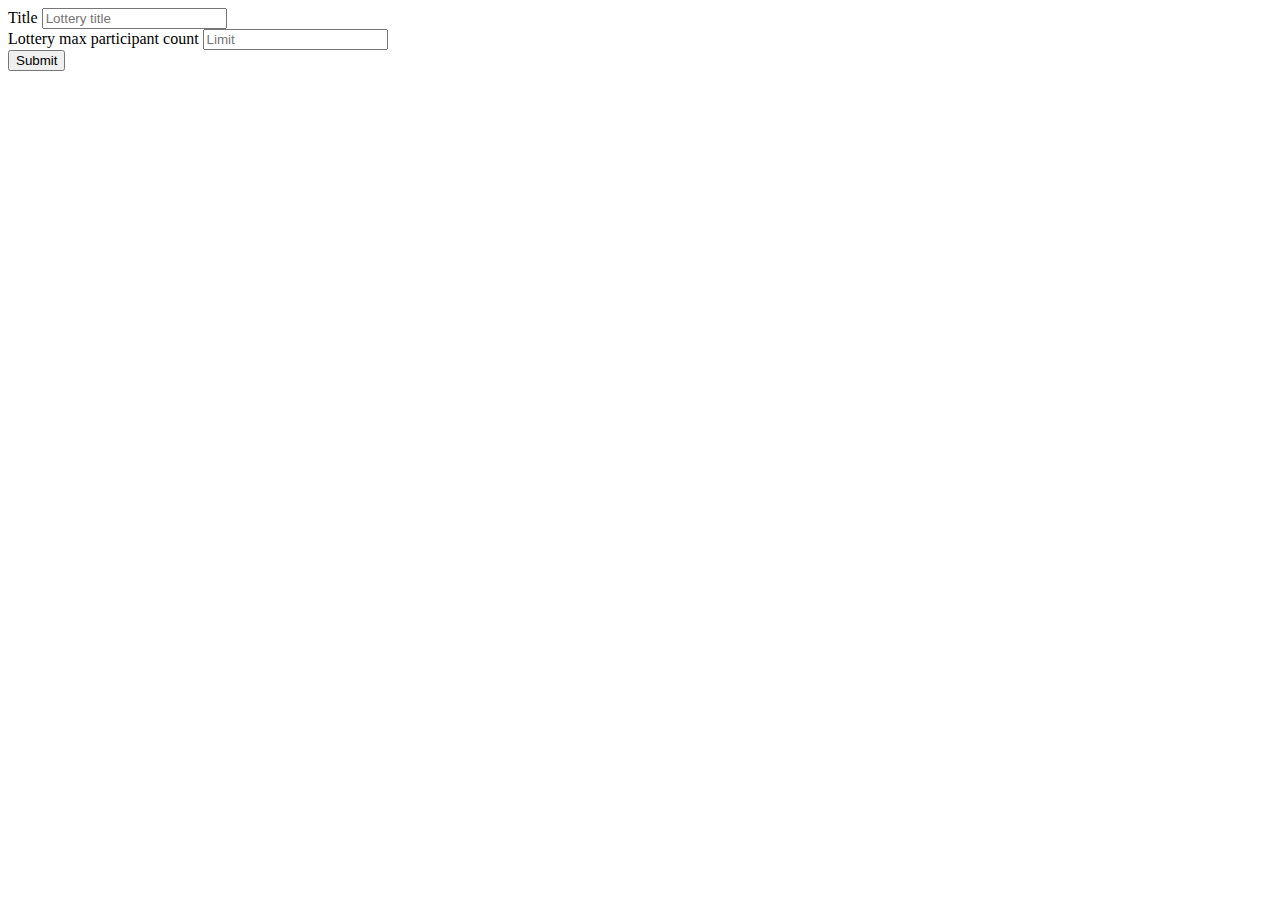
<file: src/main/resources/templates/create-lottery.html>
<!doctype html>
<html lang="en" xmlns:th="http://www.thymeleaf.org">
<head>
    <title>Create a new lottery</title>
    <!--/*/ <th:block th:include="header.html :: headerFiles">
        </th:block> /*/-->
</head>
<body>
<div th:replace="header :: navbar"></div>
<div th:fragment="content" class="container">
    <div class="row">
        <div class="col">
            <div th:if="${error_message}" th:text="${error_message}" class="alert alert-danger" role="alert">
            </div>
            <form action="#"
                  th:action="@{/admin/createLottery}"
                  th:object="${lotteryRegistrationDto}"
                  method="post">
                <div class="form-group">
                    <div th:if="${#fields.hasErrors('title')}" th:errors="*{title}" class="alert alert-danger"
                         role="alert">
                    </div>
                    <label for="inputTitle">Title</label>
                    <input name="title" th:value="*{title}" type="text" class="form-control"
                           id="inputTitle" placeholder="Lottery title">
                </div>
                <div class="form-group">
                    <div th:if="${#fields.hasErrors('limit')}" th:errors="*{limit}" class="alert alert-danger"
                         role="alert">
                    </div>
                    <label for="inputLimit">Lottery max participant count</label>
                    <input name="limit" th:value="*{limit}" type="number" class="form-control"
                           id="inputLimit" placeholder="Limit">
                </div>
                <button type="submit" class="btn btn-primary">Submit</button>
            </form>
        </div>
    </div>
</div>

</body>
</html>
</file>
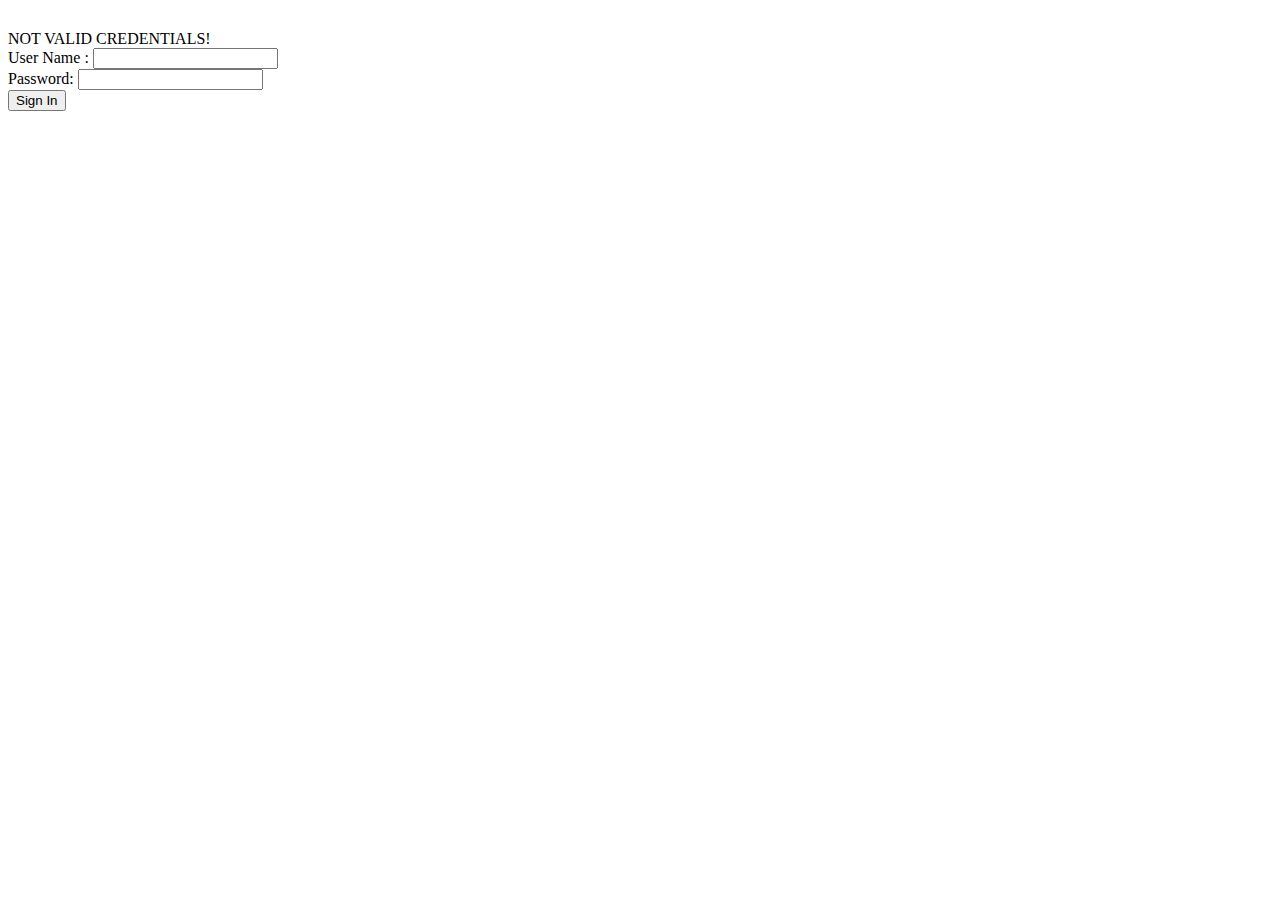
<file: src/main/resources/templates/login.html>
<!doctype html>
<html lang="en" xmlns:th="http://www.thymeleaf.org">
<head>
    <title>Lottery</title>
    <!--/*/ <th:block th:include="header.html :: headerFiles">
        </th:block> /*/-->
</head>
<body>
<div class="container">
    <div class="row">
        <div class="col">
            <div style="margin-top: 30px;"></div>
            <div th:if="${param.error}" class="alert alert-danger" role="alert">
                NOT VALID CREDENTIALS!
            </div>
            <form action="#" th:action="@{/login}" method="post">
                <div><label> User Name : <input type="text" name="username"/> </label></div>
                <div><label> Password: <input type="password" name="password"/> </label></div>
                <div><input type="submit" class="btn btn-primary" value="Sign In"/></div>
            </form>
        </div>
    </div>
</div>
</body>
</html>
</file>
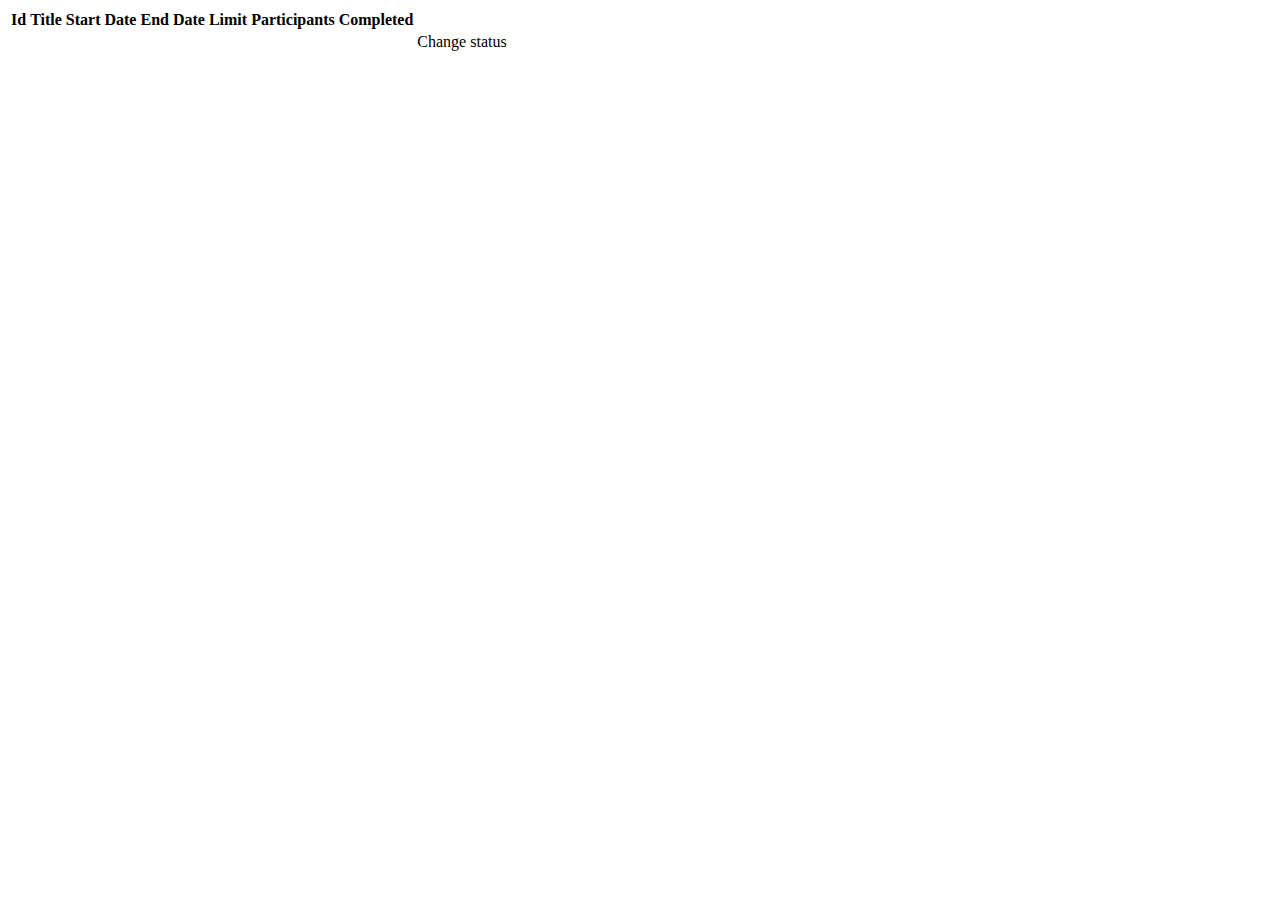
<file: src/main/resources/templates/lotteries.html>
<!doctype html>
<html lang="en" xmlns:th="http://www.thymeleaf.org">
<head>
    <title>Lottery Service - lotteries</title>
    <!--/*/ <th:block th:include="header.html :: headerFiles">
        </th:block> /*/-->
</head>
<body>
<div th:replace="header :: navbar"></div>
<div th:fragment="content" class="container">
    <div class="row">
        <div class="col">
            <!--/*@thymesVar id="error_message" type="java.lang.String"*/-->
            <!--/*@thymesVar id="success_message" type="java.lang.String"*/-->
            <div th:if="${param.success_message}" th:text="${param.success_message}" class="alert alert-success" role="alert"></div>
            <div th:if="${param.error_message}" th:text="${param.error_message}" class="alert alert-danger" role="alert"></div>
            <table class="table table-striped table-hover">
                <thead>
                <tr>
                    <th scope="col">Id</th>
                    <th scope="col">Title</th>
                    <th scope="col">Start Date</th>
                    <th scope="col">End Date</th>
                    <th scope="col">Limit</th>
                    <th scope="col">Participants</th>
                    <th scope="col">Completed</th>
                    <th scope="col"></th>
                </tr>
                </thead>
                <tbody>
                <!--/*@thymesVar id="lottery" type="lv.helloit.bootcamp.lottery.lottery.LotteryWithLimitCompletedAndParticipantCountDto"*/-->
                <tr th:each="lottery: ${lotteries}">
                    <td th:text="${lottery.id}"></td>
                    <td th:text="${lottery.title}"></td>
                    <td th:text="${lottery.startDate}"></td>
                    <td th:text="${lottery.endDate}"></td>
                    <td th:text="${lottery.limit}"></td>
                    <td th:text="${lottery.participants}"></td>
                    <td th:text="${lottery.completed}"></td>
                    <td><a th:href="@{/admin/lottery/{id}(id=${lottery.id})}">Change status</a></td>
                </tr>
                </tbody>
            </table>
        </div>
    </div>
</div>
</body>
</html>
</file>
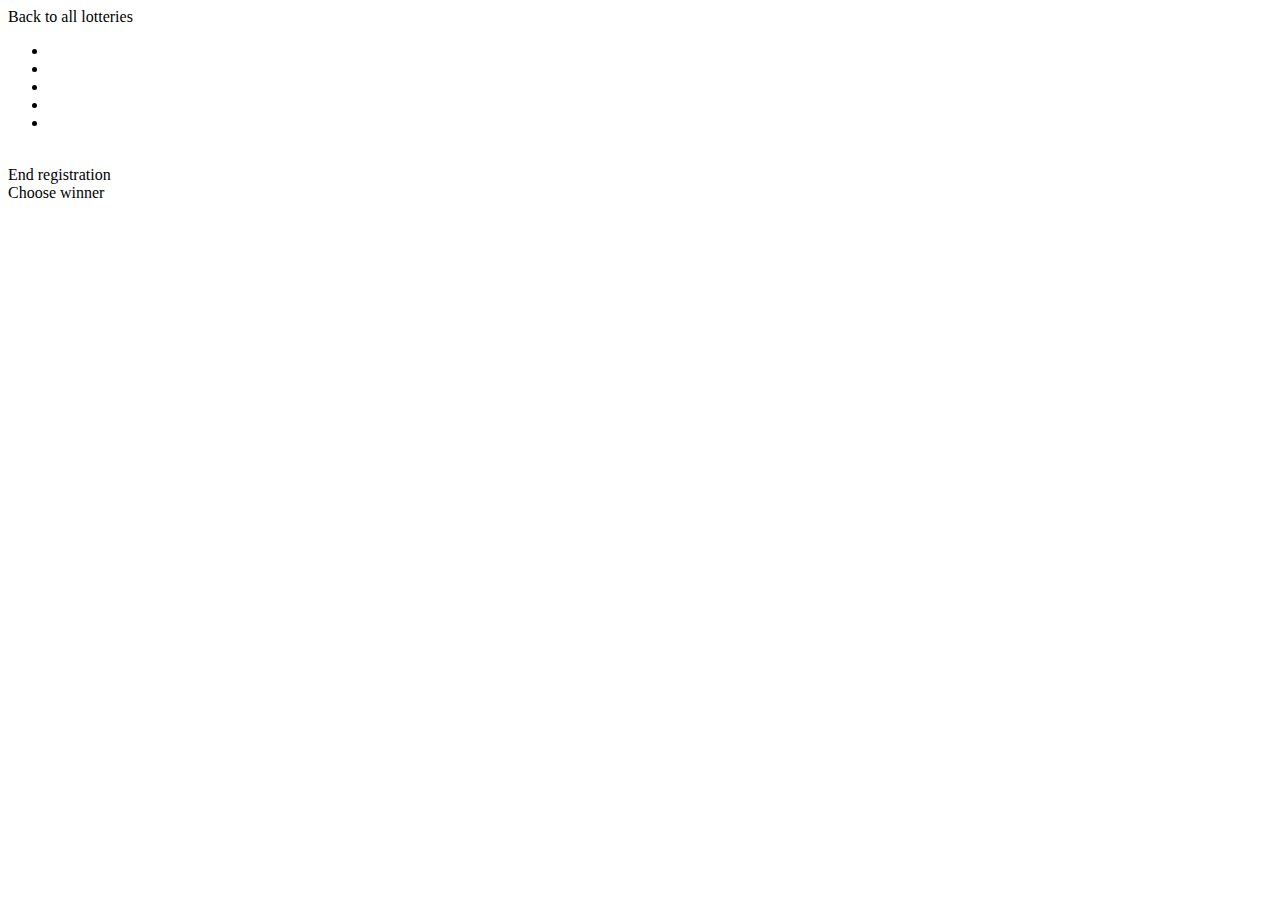
<file: src/main/resources/templates/lottery.html>
<!doctype html>
<html lang="en" xmlns:th="http://www.thymeleaf.org">
<head>
    <title>Lottery</title>
    <!--/*/ <th:block th:include="header.html :: headerFiles">
        </th:block> /*/-->
</head>
<body>
<div th:replace="header :: navbar"></div>
<div th:fragment="content" class="container">
    <div class="row">
        <div class="col">
            <a class="btn btn-primary" th:href="@{/admin/lotteries}">Back to all lotteries</a>
        </div>
    </div>
    <div class="row">
        <div class="col">
            <div th:if="${(param.success_message != null)}" th:text="${param.success_message}"
                 class="alert alert-success" role="alert">
            </div>
            <div th:if="${(param.error_message != null)}" th:text="${param.error_message}" class="alert alert-danger"
                 role="alert">
            </div>
            <div class="card">
                <div class="card-header" th:text="${lottery.title}">
                </div>
                <ul class="list-group list-group-flush">
                    <li class="list-group-item" th:text="'Limit: '+${lottery.limit}"></li>
                    <li class="list-group-item" th:text="'Start Date: '+${lottery.startDate}"></li>
                    <li class="list-group-item" th:text="'End Date: '+${lottery.endDate}"></li>
                    <li class="list-group-item" th:text="'Completed: '+${lottery.completed}"></li>
                    <li class="list-group-item" th:text="'Participant count: '+${participant_count}"></li>
                </ul>
            </div>
        </div>
    </div>
    <br>
    <div th:if="${lottery.endDate == null}" class="row">
        <a class="btn btn-primary" th:href="@{/admin/lottery/{id}/endRegistration(id=${lottery.id})}">End
            registration</a>
    </div>
    <div th:if="${lottery.endDate != null && lottery.completed == false && participant_count != 0}" class="row">
        <a class="btn btn-primary" th:href="@{/admin/lottery/{id}/chooseWinner(id=${lottery.id})}">Choose winner</a>
    </div>
</div>
</body>
</html>
</file>
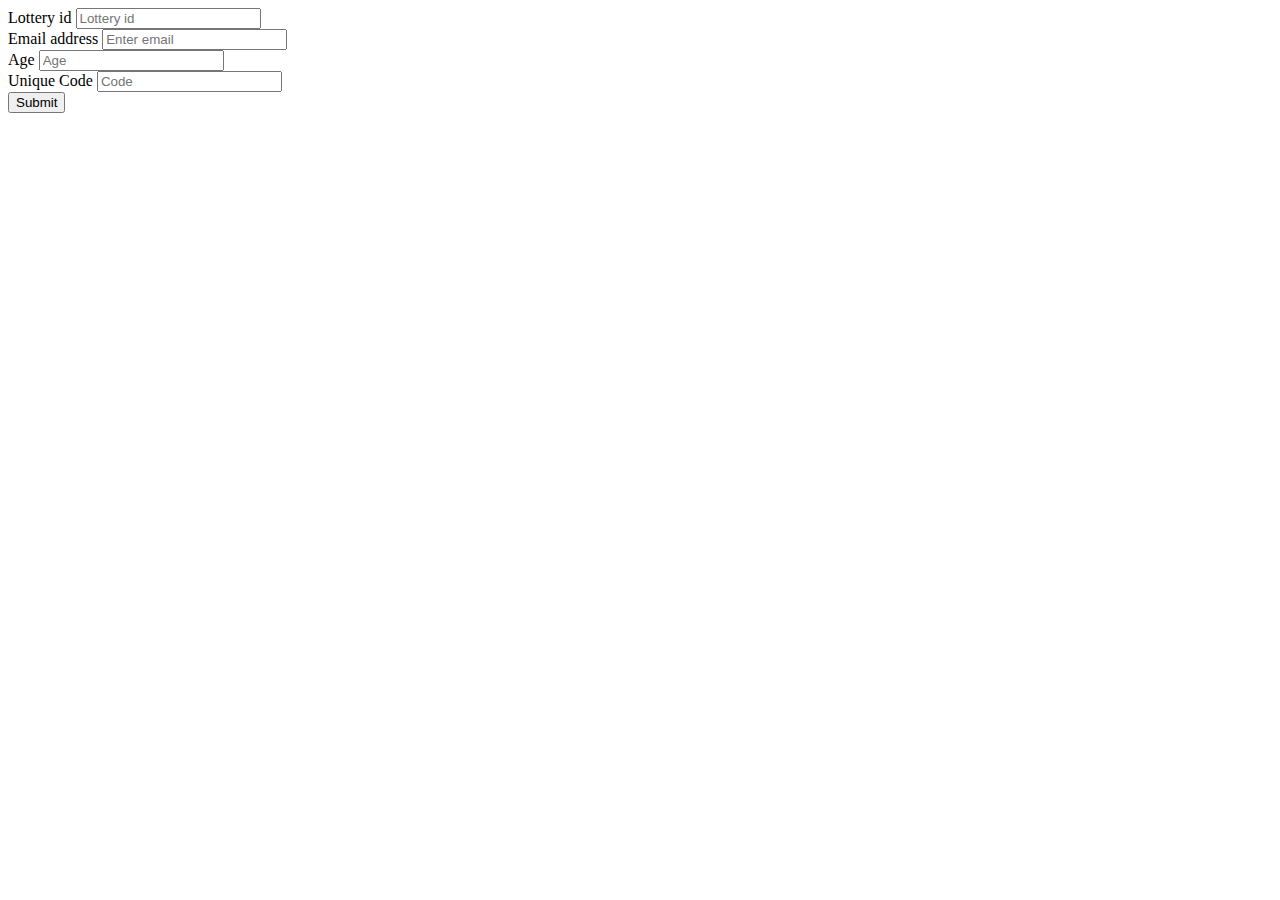
<file: src/main/resources/templates/register-participant.html>
<!doctype html>
<html lang="en" xmlns:th="http://www.thymeleaf.org">
<head>
    <title>Register in a lottery</title>
    <!--/*/ <th:block th:include="header.html :: headerFiles">
        </th:block> /*/-->
</head>
<body>
<div th:replace="header :: navbar"></div>
<div th:fragment="content" class="container">
    <div class="row">
        <div class="col">
            <div th:if="${error_message}" th:text="${error_message}" class="alert alert-danger" role="alert">
            </div>
            <form action="#"
                  th:action="@{/public/register}"
                  th:object="${participantRegisterDto}"
                  method="post">
                <div class="form-group">
                    <div th:if="${#fields.hasErrors('lotteryId')}" th:errors="*{lotteryId}" class="alert alert-danger"
                         role="alert">
                    </div>
                    <label for="inputLotteryId">Lottery id</label>
                    <input name="lotteryId" th:value="*{lotteryId}" type="number" class="form-control"
                           id="inputLotteryId" placeholder="Lottery id">
                </div>
                <div class="form-group">
                    <div th:if="${#fields.hasErrors('email')}" th:errors="*{email}" class="alert alert-danger"
                         role="alert">
                    </div>
                    <label for="inputEmail">Email address</label>
                    <input name="email" th:value="*{email}" type="email" class="form-control"
                           id="inputEmail" placeholder="Enter email">
                </div>
                <div class="form-group">
                    <div th:if="${#fields.hasErrors('age')}" th:errors="*{age}" class="alert alert-danger" role="alert">
                    </div>
                    <label for="inputAge">Age</label>
                    <input name="age" th:value="*{age}" type="number" class="form-control" id="inputAge"
                           placeholder="Age">
                </div>
                <div class="form-group">
                    <div th:if="${#fields.hasErrors('code')}" th:errors="*{code}" class="alert alert-danger"
                         role="alert">
                    </div>
                    <label for="inputCode">Unique Code</label>
                    <input name="code" th:value="*{code}" type="text" class="form-control"
                           id="inputCode"
                           placeholder="Code">
                </div>
                <button type="submit" class="btn btn-primary">Submit</button>
            </form>
        </div>
    </div>
</div>
</body>
</html>
</file>
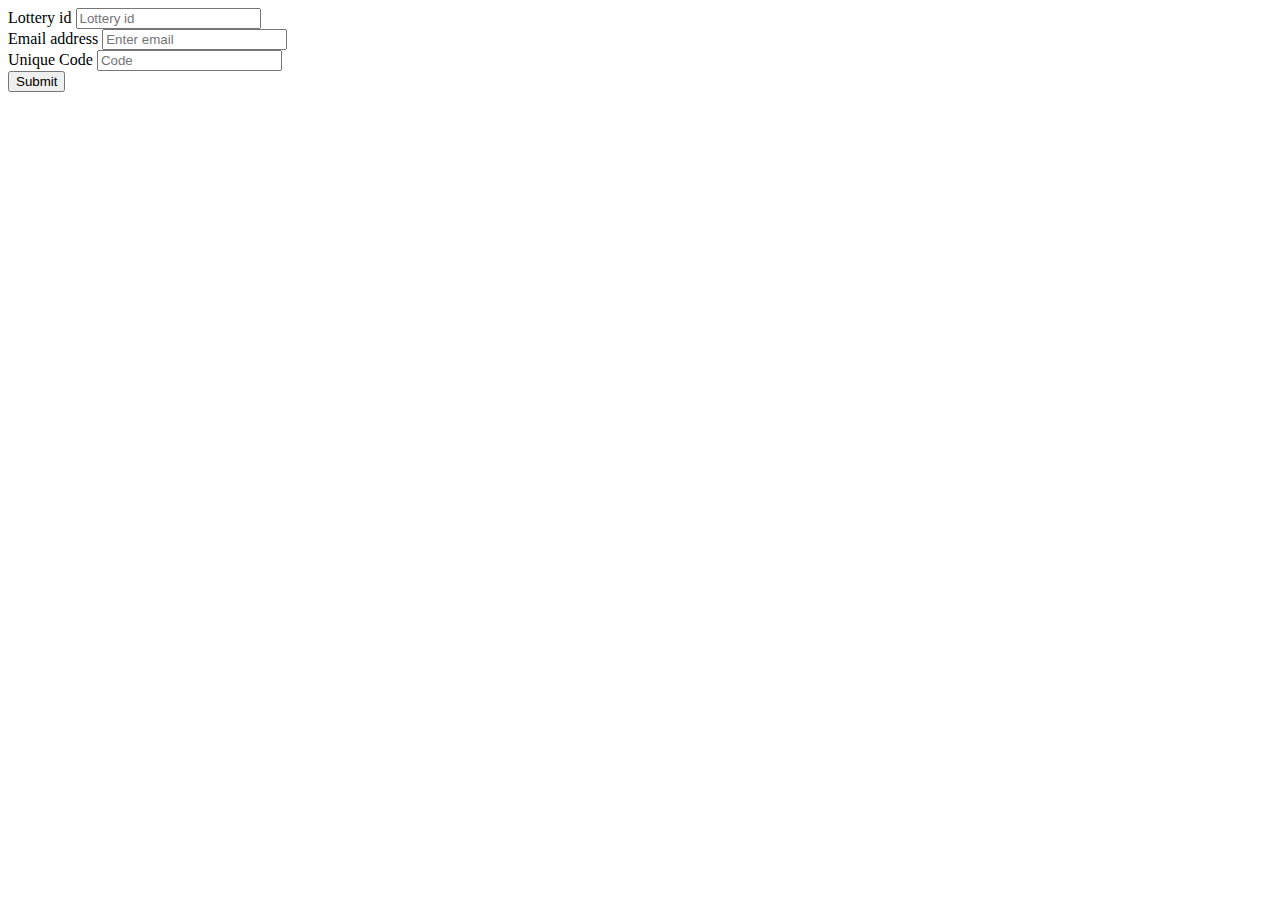
<file: src/main/resources/templates/status.html>
<!doctype html>
<html lang="en" xmlns:th="http://www.thymeleaf.org">
<head>
    <title>Participant Status</title>
    <!--/*/ <th:block th:include="header.html :: headerFiles">
        </th:block> /*/-->
</head>
<body>
<div th:replace="header :: navbar"></div>
<div th:fragment="content" class="container">
    <div class="row">
        <div class="col">
            <div th:if="${error_message}" th:text="${error_message}" class="alert alert-danger" role="alert">
            </div>
            <form action="#"
                  th:action="@{/public/status}"
                  th:object="${participantStatusDto}"
                  method="post">
                <div class="form-group">
                    <div th:if="${#fields.hasErrors('lotteryId')}" th:errors="*{lotteryId}" class="alert alert-danger"
                         role="alert">
                    </div>
                    <label for="inputLotteryId">Lottery id</label>
                    <input name="lotteryId" th:value="*{lotteryId}" type="number" class="form-control"
                           id="inputLotteryId" placeholder="Lottery id">
                </div>
                <div class="form-group">
                    <div th:if="${#fields.hasErrors('email')}" th:errors="*{email}" class="alert alert-danger"
                         role="alert">
                    </div>
                    <label for="inputEmail">Email address</label>
                    <input name="email" th:value="*{email}" type="email" class="form-control"
                           id="inputEmail" placeholder="Enter email">
                </div>
                <div class="form-group">
                    <div th:if="${#fields.hasErrors('code')}" th:errors="*{code}" class="alert alert-danger"
                         role="alert">
                    </div>
                    <label for="inputCode">Unique Code</label>
                    <input name="code" th:value="*{code}" type="text" class="form-control"
                           id="inputCode"
                           placeholder="Code">
                </div>
                <button type="submit" class="btn btn-primary">Submit</button>
            </form>
        </div>
    </div>
    <div class="row">
        <div class="col">
            <div class="participant_status" th:if="${participant_status}"
                 th:text="${'Your status is: ' + participant_status}"></div>
        </div>
    </div>
</div>
</body>
</html>
</file>
